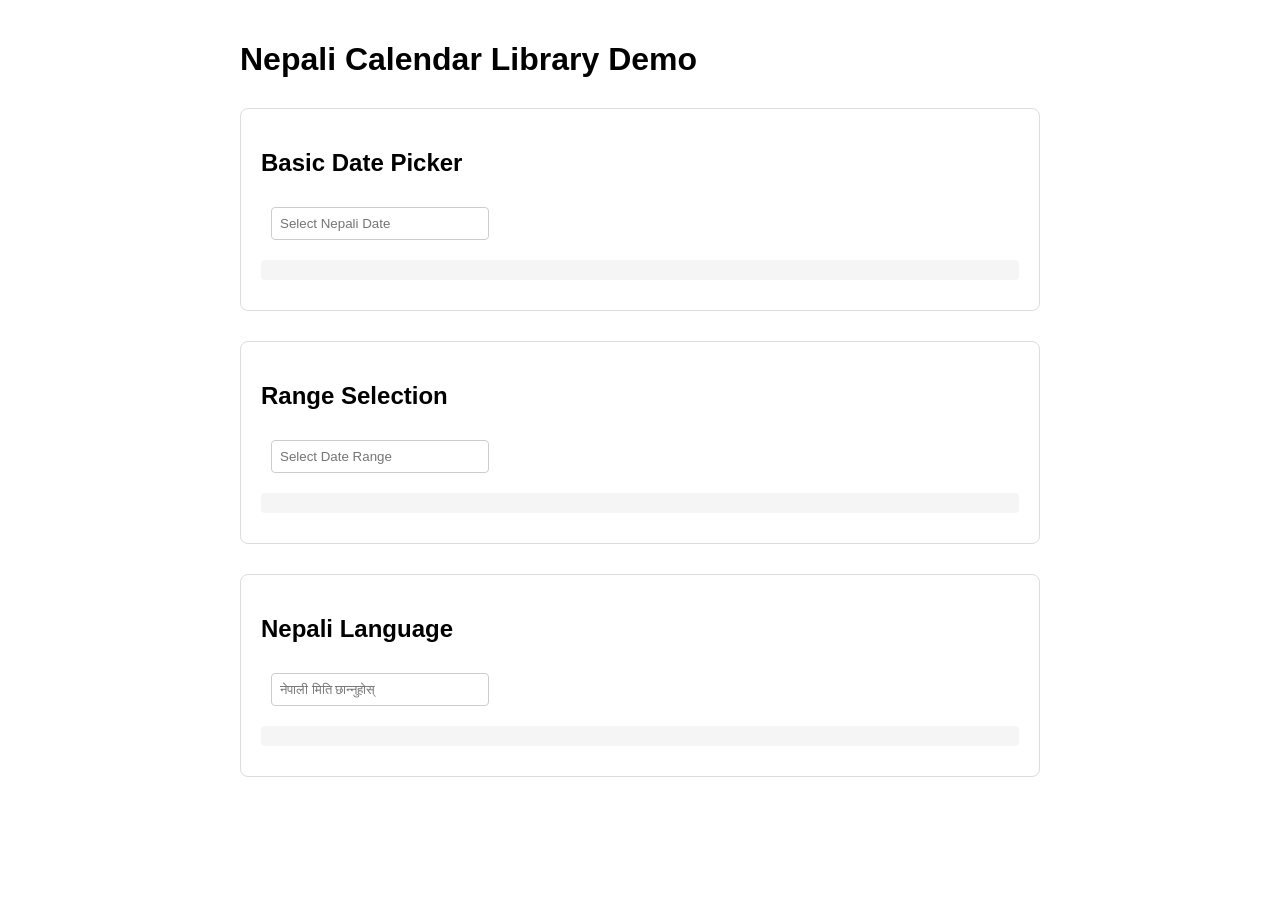
<file: src/lib/nepali-calendar-library/demo.html>
<!DOCTYPE html>
<html lang="en">
<head>
    <meta charset="UTF-8">
    <meta name="viewport" content="width=device-width, initial-scale=1.0">
    <title>Nepali Calendar Library Demo</title>
    <link rel="stylesheet" href="nepali-date-picker.css">
    <style>
        body { font-family: Arial, sans-serif; padding: 20px; max-width: 800px; margin: 0 auto; }
        .demo-section { margin: 30px 0; padding: 20px; border: 1px solid #ddd; border-radius: 8px; }
        .demo-input { width: 200px; padding: 8px; margin: 10px; border: 1px solid #ccc; border-radius: 4px; }
        .result { background: #f5f5f5; padding: 10px; margin: 10px 0; border-radius: 4px; }
    </style>
</head>
<body>
    <h1>Nepali Calendar Library Demo</h1>

    <div class="demo-section">
        <h2>Basic Date Picker</h2>
        <input type="text" class="demo-input" id="basic-picker" placeholder="Select Nepali Date">
        <div class="result" id="basic-result"></div>
    </div>

    <div class="demo-section">
        <h2>Range Selection</h2>
        <input type="text" class="demo-input" id="range-picker" placeholder="Select Date Range">
        <div class="result" id="range-result"></div>
    </div>

    <div class="demo-section">
        <h2>Nepali Language</h2>
        <input type="text" class="demo-input" id="nepali-picker" placeholder="नेपाली मिति छान्नुहोस्">
        <div class="result" id="nepali-result"></div>
    </div>

    <script type="module">
        import { NepaliFunctions, NepaliDatePicker } from './index.js';

        // Basic picker
        new NepaliDatePicker(document.getElementById('basic-picker'), {
            onSelect: (result) => {
                document.getElementById('basic-result').textContent = 
                    'Selected: ' + result.formattedDates[0];
            }
        });

        // Range picker
        new NepaliDatePicker(document.getElementById('range-picker'), {
            range: true,
            theme: 'modern',
            onSelect: (result) => {
                document.getElementById('range-result').textContent = 
                    'Range: ' + result.formattedDates.join(' to ');
            }
        });

        // Nepali language picker
        new NepaliDatePicker(document.getElementById('nepali-picker'), {
            language: 'nepali',
            theme: 'dark',
            onSelect: (result) => {
                const nepaliDate = NepaliFunctions.toNepaliNumerals(result.formattedDates[0]);
                document.getElementById('nepali-result').textContent = 
                    'छानिएको मिति: ' + nepaliDate;
            }
        });

        // Demo conversion functions
        console.log('Current Nepali Date:', NepaliFunctions.getCurrentNepaliDate());
        console.log('Current Gregorian Date:', NepaliFunctions.getCurrentGregorianDate());
    </script>
</body>
</html>
</file>
<file: src/lib/nepali-calendar-library/nepali-date-picker.css>
/**
 * Nepali Date Picker Styles
 * Clean, modern styling for the date picker component
 */

.nepali-date-picker {
  background: white;
  border: 1px solid #e1e5e9;
  border-radius: 8px;
  box-shadow: 0 4px 12px rgba(0, 0, 0, 0.1);
  font-family: -apple-system, BlinkMacSystemFont, 'Segoe UI', 'Roboto', sans-serif;
  font-size: 14px;
  user-select: none;
  min-width: 280px;
  max-width: 320px;
}

.nepali-date-picker.inline {
  position: relative;
  display: inline-block;
}

/* Header */
.ndp-header {
  display: flex;
  align-items: center;
  justify-content: space-between;
  padding: 16px;
  border-bottom: 1px solid #e1e5e9;
  background: #f8f9fa;
  border-radius: 8px 8px 0 0;
}

.ndp-nav-btn {
  background: none;
  border: none;
  font-size: 18px;
  font-weight: bold;
  color: #6c757d;
  cursor: pointer;
  padding: 8px;
  border-radius: 4px;
  transition: all 0.2s ease;
  width: 32px;
  height: 32px;
  display: flex;
  align-items: center;
  justify-content: center;
}

.ndp-nav-btn:hover {
  background: #e9ecef;
  color: #495057;
}

.ndp-nav-btn:disabled {
  opacity: 0.5;
  cursor: not-allowed;
}

.ndp-title {
  font-weight: 600;
  color: #212529;
  font-size: 16px;
}

/* Calendar */
.ndp-calendar {
  padding: 16px;
}

.ndp-weekdays {
  display: grid;
  grid-template-columns: repeat(7, 1fr);
  gap: 2px;
  margin-bottom: 8px;
}

.ndp-weekday {
  text-align: center;
  font-weight: 600;
  color: #6c757d;
  font-size: 12px;
  padding: 8px 4px;
  text-transform: uppercase;
}

.ndp-days {
  display: grid;
  grid-template-columns: repeat(7, 1fr);
  gap: 2px;
}

.ndp-day {
  height: 36px;
  display: flex;
  align-items: center;
  justify-content: center;
  cursor: pointer;
  border-radius: 6px;
  transition: all 0.2s ease;
  font-weight: 500;
  position: relative;
}

.ndp-day:hover:not(.ndp-disabled):not(.ndp-empty) {
  background: #e9ecef;
}

.ndp-day.ndp-empty {
  cursor: default;
}

.ndp-day.ndp-today {
  background: #007bff;
  color: white;
  font-weight: 600;
}

.ndp-day.ndp-today:hover {
  background: #0056b3;
}

.ndp-day.ndp-selected {
  background: #28a745;
  color: white;
  font-weight: 600;
}

.ndp-day.ndp-selected:hover {
  background: #1e7e34;
}

.ndp-day.ndp-in-range {
  background: #28a745;
  color: white;
}

.ndp-day.ndp-disabled {
  color: #adb5bd;
  cursor: not-allowed;
  background: #f8f9fa;
}

/* Footer */
.ndp-footer {
  padding: 12px 16px;
  border-top: 1px solid #e1e5e9;
  background: #f8f9fa;
  border-radius: 0 0 8px 8px;
  text-align: center;
}

.ndp-today-btn {
  background: #007bff;
  color: white;
  border: none;
  padding: 8px 16px;
  border-radius: 4px;
  cursor: pointer;
  font-size: 12px;
  font-weight: 500;
  transition: background 0.2s ease;
}

.ndp-today-btn:hover {
  background: #0056b3;
}

/* Dark Theme */
.nepali-date-picker.theme-dark {
  background: #2d3748;
  border-color: #4a5568;
  color: #e2e8f0;
}

.nepali-date-picker.theme-dark .ndp-header {
  background: #1a202c;
  border-color: #4a5568;
}

.nepali-date-picker.theme-dark .ndp-nav-btn {
  color: #a0aec0;
}

.nepali-date-picker.theme-dark .ndp-nav-btn:hover {
  background: #4a5568;
  color: #e2e8f0;
}

.nepali-date-picker.theme-dark .ndp-title {
  color: #e2e8f0;
}

.nepali-date-picker.theme-dark .ndp-weekday {
  color: #a0aec0;
}

.nepali-date-picker.theme-dark .ndp-day:hover:not(.ndp-disabled):not(.ndp-empty) {
  background: #4a5568;
}

.nepali-date-picker.theme-dark .ndp-day.ndp-disabled {
  color: #718096;
  background: #1a202c;
}

.nepali-date-picker.theme-dark .ndp-footer {
  background: #1a202c;
  border-color: #4a5568;
}

/* Modern Theme */
.nepali-date-picker.theme-modern {
  border: none;
  box-shadow: 0 10px 25px rgba(0, 0, 0, 0.1);
  border-radius: 12px;
}

.nepali-date-picker.theme-modern .ndp-header {
  background: linear-gradient(135deg, #667eea 0%, #764ba2 100%);
  color: white;
  border-radius: 12px 12px 0 0;
  border: none;
}

.nepali-date-picker.theme-modern .ndp-nav-btn {
  color: rgba(255, 255, 255, 0.8);
}

.nepali-date-picker.theme-modern .ndp-nav-btn:hover {
  background: rgba(255, 255, 255, 0.1);
  color: white;
}

.nepali-date-picker.theme-modern .ndp-title {
  color: white;
}

.nepali-date-picker.theme-modern .ndp-day {
  border-radius: 8px;
}

.nepali-date-picker.theme-modern .ndp-day.ndp-today {
  background: linear-gradient(135deg, #667eea 0%, #764ba2 100%);
}

.nepali-date-picker.theme-modern .ndp-day.ndp-selected {
  background: linear-gradient(135deg, #f093fb 0%, #f5576c 100%);
}

.nepali-date-picker.theme-modern .ndp-today-btn {
  background: linear-gradient(135deg, #667eea 0%, #764ba2 100%);
  border-radius: 6px;
}

/* Nepali Language Adjustments */
.nepali-date-picker.lang-nepali {
  font-family: 'Devanagari Sangam MN', 'Noto Sans Devanagari', sans-serif;
}

.nepali-date-picker.lang-nepali .ndp-weekday {
  font-size: 11px;
}

/* Animations */
.nepali-date-picker {
  transition: opacity 0.2s ease, transform 0.2s ease;
}

/* Responsive Design */
@media (max-width: 480px) {
  .nepali-date-picker {
    min-width: 260px;
    max-width: 300px;
  }
  
  .ndp-day {
    height: 32px;
    font-size: 13px;
  }
  
  .ndp-header {
    padding: 12px;
  }
  
  .ndp-calendar {
    padding: 12px;
  }
}
</file>
